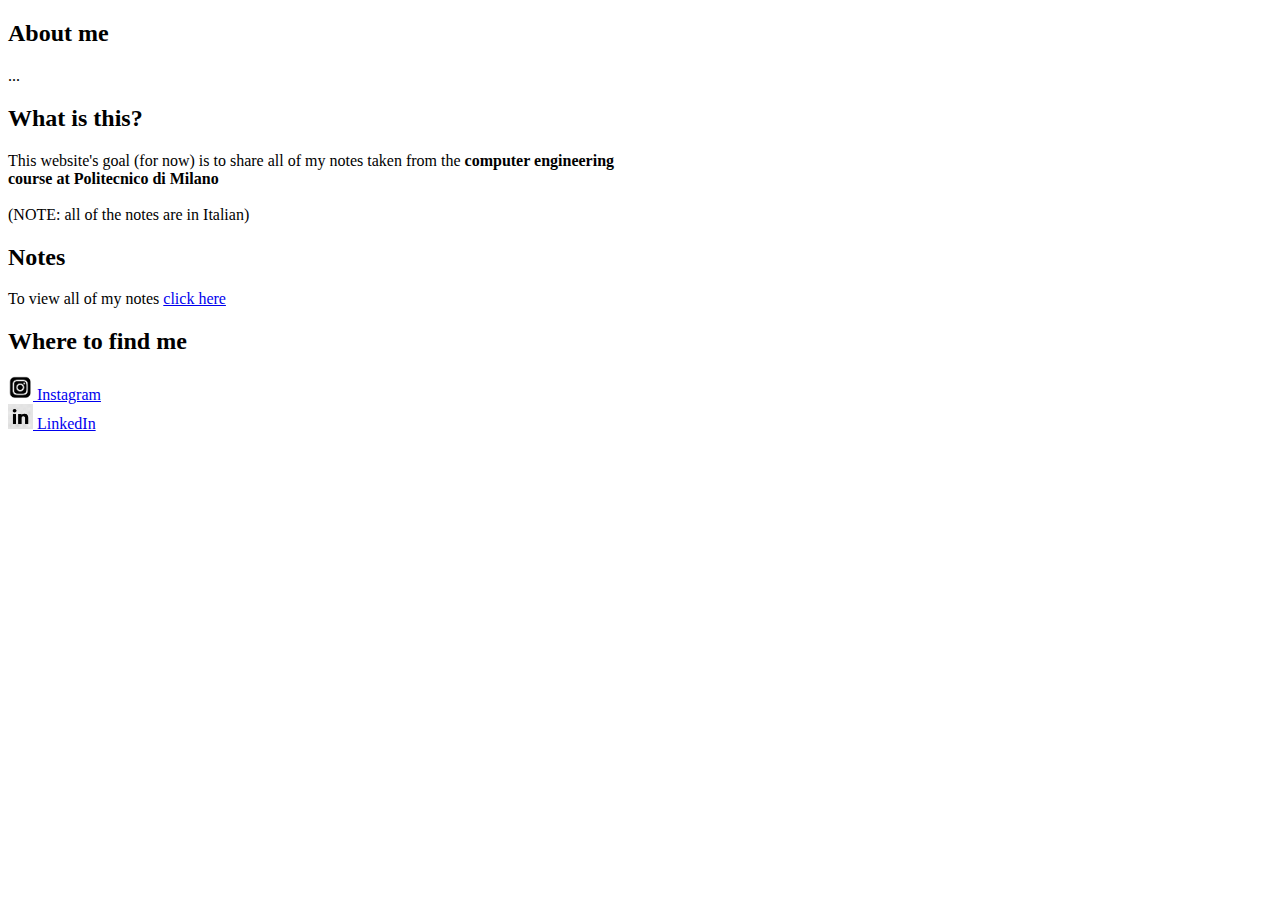
<file: index.html>
<!DOCTYPE html>
<html>
<head>
	<link rel="shortcun icon" type="x-icon" href=images/mainicon.png>
</head>
<body>
<h2>About me</h2>
<p>...</p>


<h2>What is this?</h2>
<p>This website's goal (for now) is to share all of my notes taken from the <strong>computer engineering<br>course at Politecnico di Milano</strong><br><br>(NOTE: all of the notes are in Italian)</p>


<h2>Notes</h2>
<p>To view all of my notes <a href="notes.html">click here</a></p>


<h2>Where to find me</h2>
<a href=https://www.instagram.com/sean_giachi?igsh=MW9ya2RwbTJhZDczaw==><img src="images\instagramlogo.jpg" width="25" height="25">  Instagram</a><br>
<a href=https://www.linkedin.com/in/sean-giachi-18bb98311/><img src="images\linkedinlogo.jpg" width="25" height="25">  LinkedIn</a>

</body>
</html>
</file>
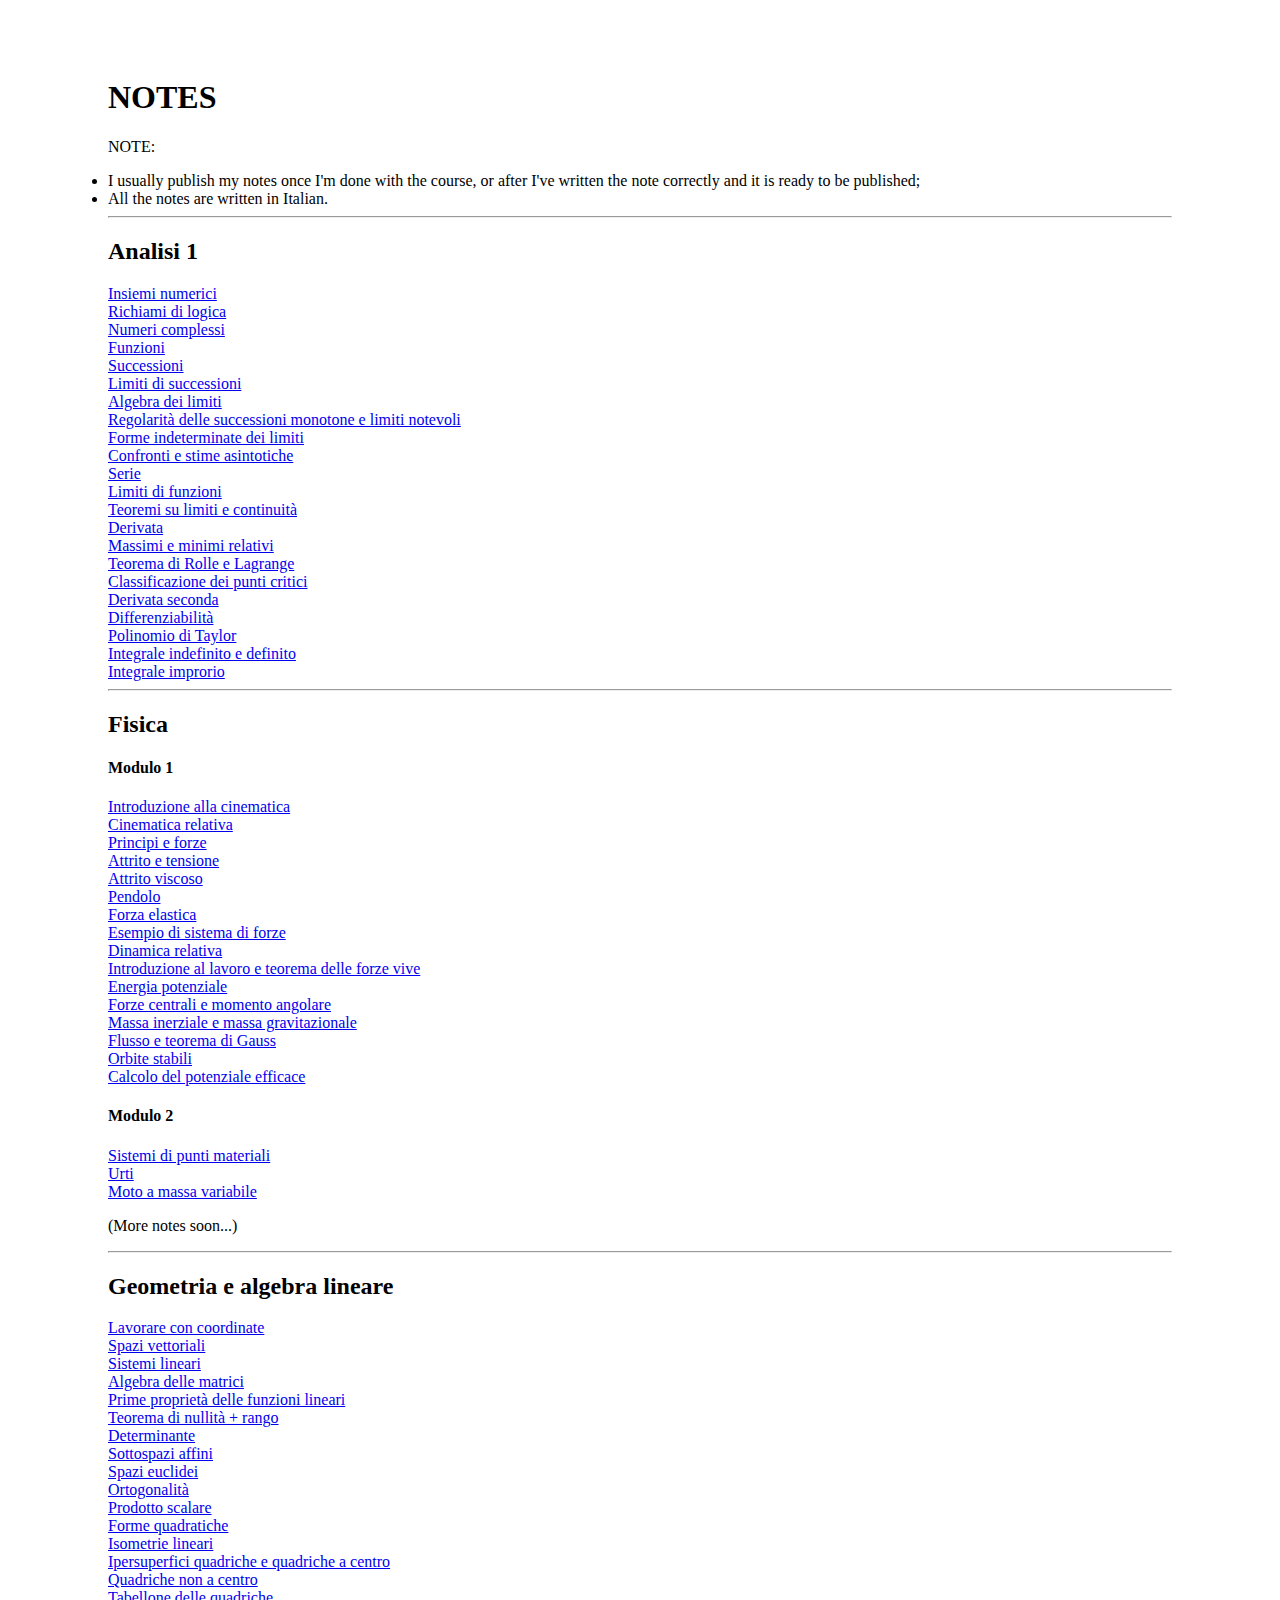
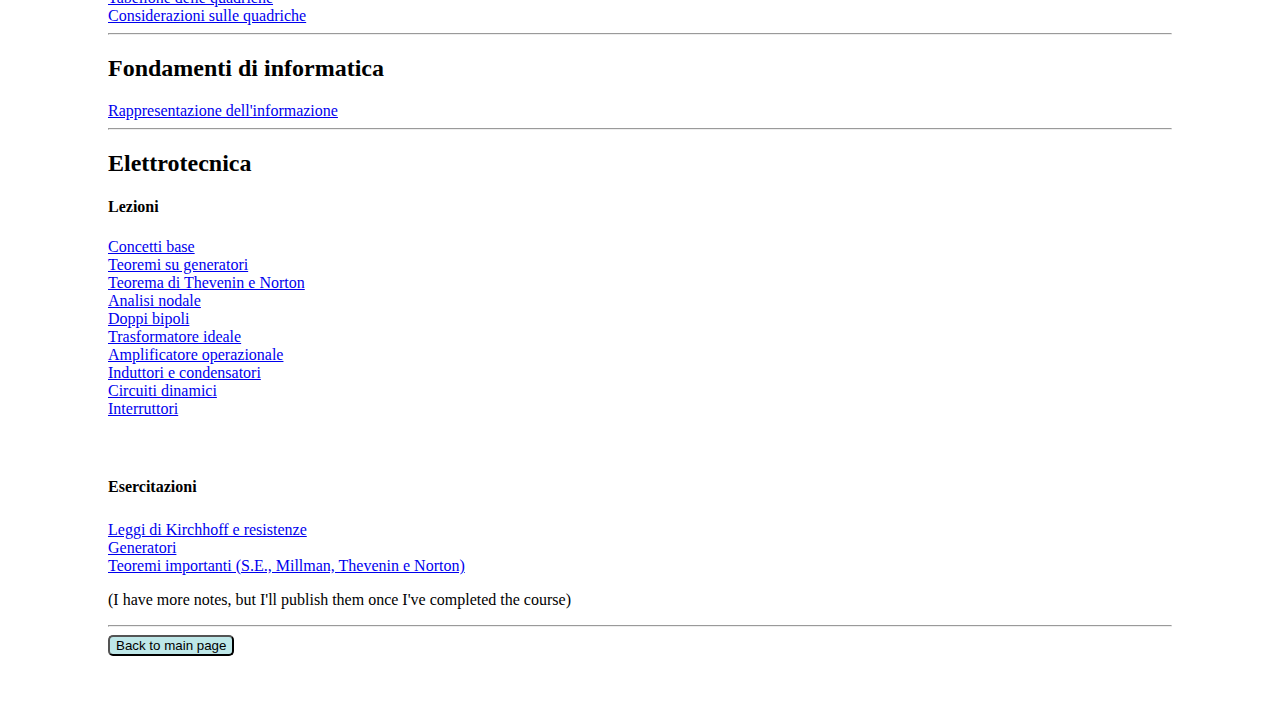
<file: notes.html>
<!DOCTYPE html>
<html>
<head>
	<link rel="stylesheet" href="style.css">
	<link rel="shortcun icon" type="x-icon" href="images/notesicon.jpg">
</head>
<body>
<h1>NOTES</h1>

<p>NOTE:</p>
<li>I usually publish my notes once I'm done with the course, or after I've written the note correctly and it is ready to be published;
<li>All the notes are written in Italian. </li>

<hr>

<h2>Analisi 1</h2>
<a href="notes\Analisi_1\Insiemi numerici_241101_152623 (2).pdf">Insiemi numerici</a><br>
<a href="notes\Analisi_1\Richiami di logica_241006_104126.pdf">Richiami di logica</a><br>
<a href="notes\Analisi_1\Numeri complessi_240923_121438.pdf">Numeri complessi</a><br>
<a href="notes\Analisi_1\Funzioni reali di una variabile reale_240928_160033.pdf">Funzioni</a><br>
<a href="notes\Analisi_1\Successioni_240930_181615.pdf">Successioni</a><br>
<a href="notes\Analisi_1\Limiti di successioni_241006_114322.pdf">Limiti di successioni</a><br>
<a href="notes\Analisi_1\Algebra dei limiti_241006_123208.pdf">Algebra dei limiti</a><br>
<a href="notes\Analisi_1\Regolarità delle succ monot e limiti notevoli_241009_084533 (2).pdf">Regolarità delle successioni monotone e limiti notevoli</a><br>
<a href="notes\Analisi_1\Forme indeterminate dei limiti_241013_144849.pdf">Forme indeterminate dei limiti</a><br>
<a href="notes\Analisi_1\Confronti e stime asintotiche_241019_162253.pdf">Confronti e stime asintotiche</a><br>
<a href="C:\Users\seang\Desktop\Coding\SeanGiachiFaculty\pishonne.github.io\notes\Analisi_1\Serie_241104_213445.pdf">Serie</a><br>
<a href="notes\Analisi_1\Limiti di funzioni_241119_200948.pdf">Limiti di funzioni</a><br>
<a href="notes\Analisi_1\Teoremi sui limiti e continuità_241127_162013.pdf">Teoremi su limiti e continuità</a><br>
<a href="C:\Users\seang\Desktop\Coding\SeanGiachiFaculty\pishonne.github.io\notes\Analisi_1\Derivata_241120_145724.pdf">Derivata</a><br>
<a href="notes\Analisi_1\Massimi e minimi relativi_241124_175612.pdf">Massimi e minimi relativi</a><br>
<a href="C:\Users\seang\Desktop\Coding\SeanGiachiFaculty\pishonne.github.io\notes\Analisi_1\Teorema di Rolle e Lagrange_241126_191113.pdf">Teorema di Rolle e Lagrange</a><br>
<a href="notes\Analisi_1\Classificazione dei punti critici_241125_180131.pdf">Classificazione dei punti critici</a><br>
<a href="notes\Analisi_1\Derivata seconda_241126_190846.pdf">Derivata seconda</a><br>
<a href="notes\Analisi_1\Differenziabilità_241201_121908.pdf">Differenziabilità</a><br>
<a href="notes\Analisi_1\Polinomio di Taylor_241205_133109.pdf">Polinomio di Taylor</a><br>
<a href="notes\Analisi_1\Integrale indefinito e definito_241209_210139.pdf">Integrale indefinito e definito</a><br>
<a href="notes\Analisi_1\Integrale impropri (o generalizzati)_241224_160814.pdf">Integrale improrio</a>

<hr>

<h2>Fisica</h2>
<h4>Modulo 1</h4>
<a href="notes\Fisica\Introduzione alla cinematica_250327_153835.pdf">Introduzione alla cinematica</a><br>
<a href="notes\Fisica\Cinematica relativa_250401_184554.pdf">Cinematica relativa</a><br>
<a href="notes\Fisica\Principi e Forze_250327_155626.pdf">Principi e forze</a><br>
<a href="notes\Fisica\Attrito e tensione_250327_160603.pdf">Attrito e tensione</a><br>
<a href="notes\Fisica\Attrito viscoso_250328_181715.pdf">Attrito viscoso</a><br>
<a href="notes\Fisica\Pendolo_250327_161112.pdf">Pendolo</a><br>
<a href="notes\Fisica\Forza elastica _250327_161629.pdf">Forza elastica</a><br>
<a href="notes\Fisica\Esempio di sistema di forze_250327_161148.pdf">Esempio di sistema di forze</a><br>
<a href="notes\Fisica\Dinamica relativa_250327_163203.pdf">Dinamica relativa</a><br>
<a href="notes\Fisica\Introduzione al lavoro e teorema delle forze vive_250327_164514.pdf">Introduzione al lavoro e teorema delle forze vive</a><br>
<a href="notes\Fisica\Energia potenziale_250329_202250.pdf">Energia potenziale</a><br>
<a href="notes\Fisica\forze centrali e momento angolare_250330_103704.pdf">Forze centrali e momento angolare</a><br>
<a href="notes\Fisica\Massa inerziale e gravitazionale_250330_103858.pdf">Massa inerziale e massa gravitazionale</a><br>
<a href="notes\Fisica\Flusso e teorema di Gauss_250330_111636.pdf">Flusso e teorema di Gauss</a><br>
<a href="notes\Fisica\orbite stabili_250330_105425.pdf">Orbite stabili</a><br>
<a href="notes\Fisica\Calcolo del potenziale efficace_250401_113225.pdf">Calcolo del potenziale efficace</a><br>
<h4>Modulo 2</h4>
<a href="notes\Fisica\sistemi di punti materiali_250413_155446.pdf">Sistemi di punti materiali</a><br>
<a href="notes\Fisica\urti_250419_193405.pdf">Urti</a><br>
<a href="notes\Fisica\Moto a massa variabile_250416_164626.pdf">Moto a massa variabile</a><br>
<p>(More notes soon...)</p>

<hr>

<h2>Geometria e algebra lineare</h2>
<a href="notes\GAL\Lavorare con coordinate_240923_165608.pdf">Lavorare con coordinate</a><br>
<a href="notes\GAL\Spazi vettoriali_241026_145320.pdf">Spazi vettoriali</a><br>
<a href="notes\GAL\Sistemi lineari_241229_121925.pdf">Sistemi lineari</a><br>
<a href="notes\GAL\Algebra delle matrici_241007_123415 (1).pdf">Algebra delle matrici</a><br>
<a href="notes\GAL\Prime proprietà funzioni lineari_241110_112624.pdf">Prime proprietà delle funzioni lineari</a><br>
<a href="notes\GAL\Teorema nullità + rango_241110_113305.pdf">Teorema di nullità + rango</a><br>
<a href="notes\GAL\Determinante_241119_103113.pdf">Determinante</a><br>
<a href="notes\GAL\Sottospazi affini (cenno)_241127_123327.pdf">Sottospazi affini</a><br>
<a href="notes\GAL\Spazi euclidei_241130_114226.pdf">Spazi euclidei</a><br>
<a href="notes\GAL\Ortogonalità_241206_134427.pdf">Ortogonalità</a><br>
<a href="notes\GAL\Prodotto scalare_241125_185246.pdf">Prodotto scalare</a><br>
<a href="notes\GAL\Forme quadrariche_250101_194658.pdf">Forme quadratiche</a><br>
<a href="notes\GAL\Isometrie lineari - trasformazioni rigide_241214_181856.pdf">Isometrie lineari</a><br>
<a href="notes\GAL\Ipersuperfici quadriche_241208_165644.pdf">Ipersuperfici quadriche e quadriche a centro</a><br>
<a href="notes\GAL\Quadriche non a centro_241212_222923.pdf">Quadriche non a centro</a><br>
<a href="notes\GAL\Tabellone quadriche_241214_195735.pdf">Tabellone delle quadriche</a><br>
<a href="notes\GAL\Considerazioni su quadriche_241222_134746.pdf">Considerazioni sulle quadriche</a>

<hr>

<h2>Fondamenti di informatica</h2>
<a href="notes\Fondamenti_di_informatica\Rappresentazione dell'informazione_240927_180449.pdf">Rappresentazione dell'informazione</a>

<hr>

<h2>Elettrotecnica</h2>

<h4>Lezioni</h4>
<a href="notes\Elettrotecnica\concetti fondamentali_250301_142319.pdf">Concetti base</a><br>
<a href="notes\Elettrotecnica\Teoremi sui generatori_250315_114636.pdf">Teoremi su generatori</a><br>
<a href="notes\Elettrotecnica\Teorema Thevenin  Norton_250410_115519.pdf">Teorema di Thevenin e Norton</a><br>
<a href="notes\Elettrotecnica\Analisi nodale_250316_164833.pdf">Analisi nodale</a><br>
<a href="notes\Elettrotecnica\Doppi bipoli_250410_123619.pdf">Doppi bipoli</a><br>
<a href="notes\Elettrotecnica\Trasformatore ideale_250410_124643.pdf">Trasformatore ideale</a><br>
<a href="notes\Elettrotecnica\Amplificatore operazionale_250410_130842.pdf">Amplificatore operazionale</a><br>
<a href="notes\Elettrotecnica\Induttori e condensatori_250410_170935.pdf">Induttori e condensatori</a><br>
<a href="notes\Elettrotecnica\circuiti dinamici_250414_193857.pdf">Circuiti dinamici</a><br>
<a href="notes\Elettrotecnica\Interruttori_250414_191711.pdf">Interruttori</a><br>

<h4 style="margin: 60px 0 25px 0;">Esercitazioni</h4>
<a href="notes\Elettrotecnica\Leggi di kirchhoff e resistenze_250227_161409.pdf">Leggi di Kirchhoff e resistenze</a><br>
<a href="notes\Elettrotecnica\Generatori_250306_165217.pdf">Generatori</a><br>
<a href="notes\Elettrotecnica\Teoremi SE, Millmann, Thevenin, Norton_250320_121510.pdf">Teoremi importanti (S.E., Millman, Thevenin e Norton)</a><br>

<p>(I have more notes, but I'll publish them once I've completed the course)</p>

<hr>

<a href="index.html"><button id="backbutton">Back to main page</button>
</body>
</html>
</file>
<file: style.css>
.titles {
	font-family: helvetica;
}

#backbutton {
	background-color: #BEE7E8;
	border-radius: 5px;
}

body {
	padding: 50px 100px;
}
</file>
